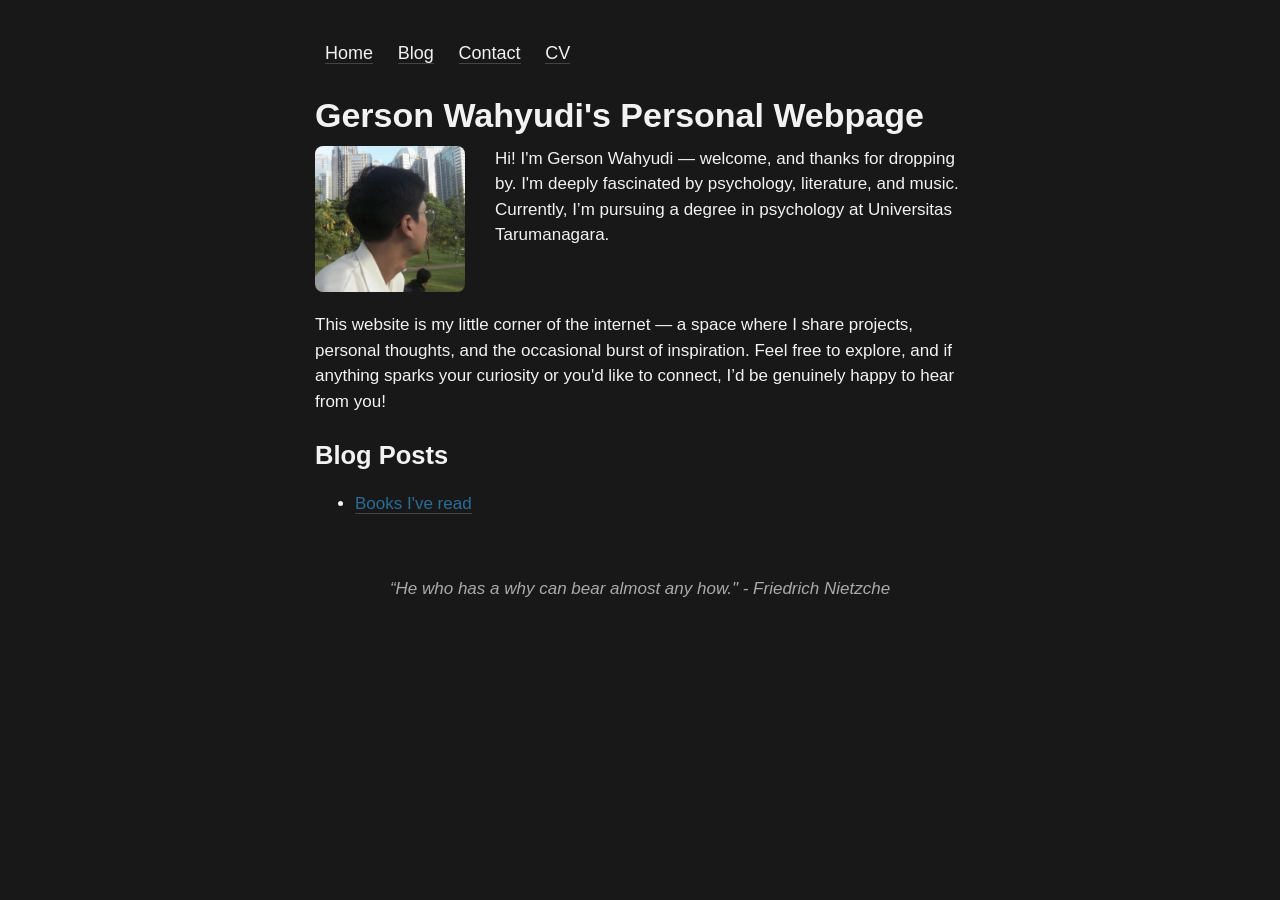
<file: index.html>
<html>
    <head>
        <meta charset="UTF-8">
        <meta name="viewport" content="width=device-width, initial-scale=1.0"/>
        <title>Gerson's Page</title>
        <meta name="description" content="Gerson Wahyudi's Personal Webpage"/>
        <style>
            body {
                margin: 40px auto;
                background: #181818;
                color: #f2f2f2;
                font-family: -apple-system, BlinkMacSystemFont, "Segoe UI", Roboto, Helvetica, Arial, sans-serif;
                font-size: 17px;
                line-height: 1.5;
                max-width: 650px;
                padding: 0 40px;
            }
            code {
                background: white;
            }
	    a {
                border-bottom: 1px solid #444444;
                color: #296d98;
                text-decoration: none;
            }
            a:hover {
                border-bottom: 0;
            }
            h1, h2, h3 {
                margin-bottom: 5px;
            }
            p {
                margin-top: 0px;
            }
            /* Navigation Bar Styling */
            nav {
                padding: 0px;
                top: 0;
                width: 100%;
            }
            nav a {
                margin: 0 10px;
                font-size: 18px;
                color: #f2f2f2;
            }
            nav a:hover {
                color: #296d98;
            }
            /* Adjust body content so it doesn’t overlap with the fixed navbar */
        </style>
    </head>
    <body>
        <!-- Navigation Bar -->
        <nav>
            <a href="#home">Home</a>
            <a href="blog/blog.html">Blog</a>
            <a href="contact.html">Contact</a>
	    <a href="cv.pdf" target="_blank">CV</a>
        </nav>

        <!-- Main Content -->
        <header>
            <h1>Gerson Wahyudi's Personal Webpage</h1>
	    <img src="pic/gerson.jpeg" alt="Gerson Wahyudi" style="float: left; margin-right: 30px; margin-bottom:20px; width: 150px; height: auto; border-radius: 8px;">
	<p>Hi! I'm Gerson Wahyudi — welcome, and thanks for dropping by. I'm deeply fascinated by psychology, literature, and music. Currently, I’m pursuing a degree in psychology at Universitas Tarumanagara.</p>

<div style="clear: both;"></div>

<p>This website is my little corner of the internet — a space where I share projects, personal thoughts, and the occasional burst of inspiration. Feel free to explore, and if anything sparks your curiosity or you'd like to connect, I’d be genuinely happy to hear from you!</p>

	</header>
        <h2>Blog Posts</h2>
        <ul>
            <li><a href="blog/books.html">Books I've read</a></li>
        </ul>
    </body>
    <footer style="margin-top: 60px; text-align: center; font-style: italic; color: #aaaaaa;">
    “He who has a why can bear almost any how." - Friedrich Nietzche
</footer>
</html>
</file>
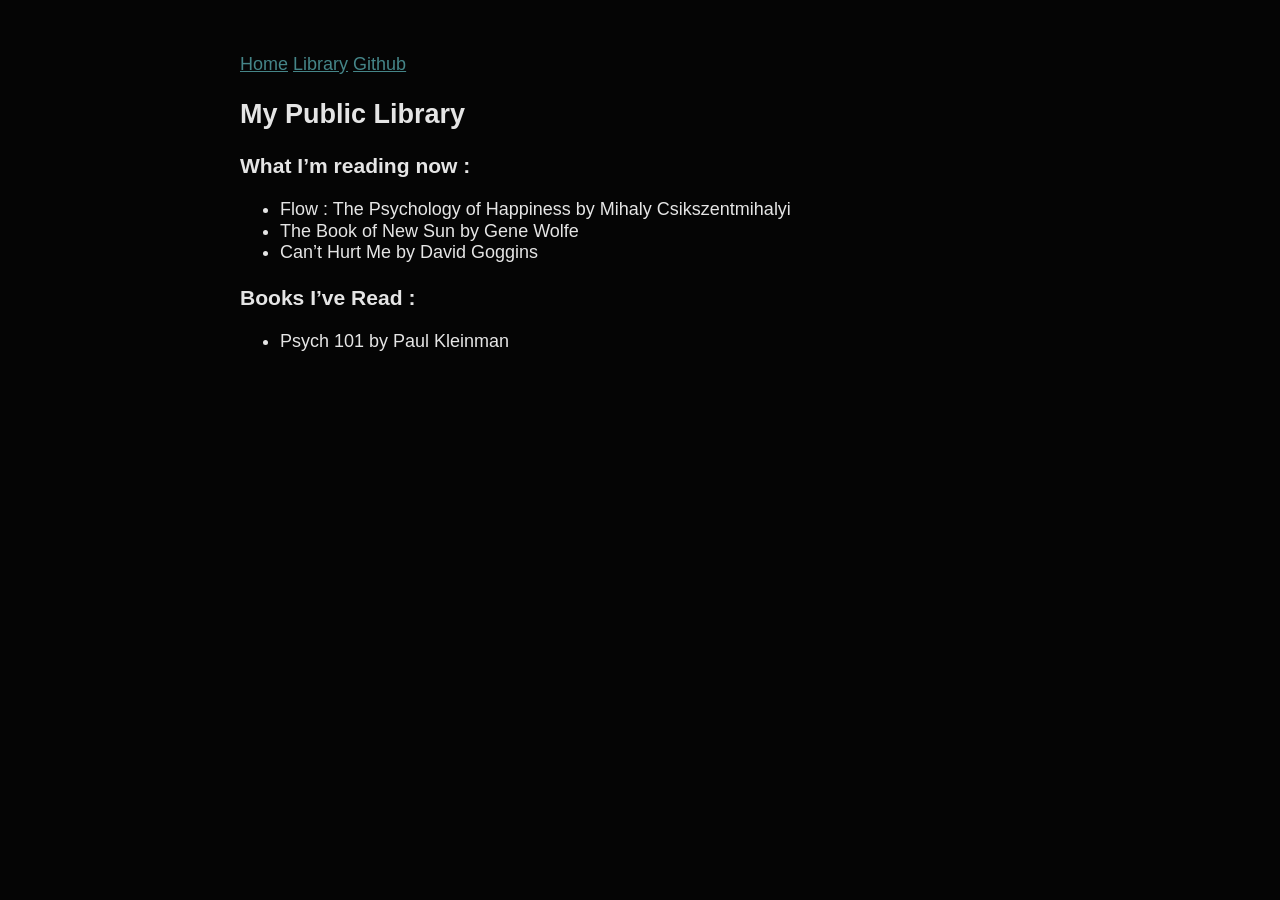
<file: Articles/Library.html>
<!DOCTYPE html>
<head>
  <meta charset="utf-8" />
  <meta name="viewport" content="width=device-width, initial-scale=1">
  <title>Library</title>
  <link rel="stylesheet" href="../style.css">
</head>
<nav>
    <a href="../index.html">Home</a>
    <a href="../Articles/Library.html">Library</a>
    <a href="https://github.com/gersonwahyudi">Github</a>
</nav>
<body>
<section id="my-public-library" class="level2">
<h2>My Public Library</h2>
<section id="what-im-reading-now" class="level3">
<h3>What I’m reading now :</h3>
<ul>
<li>Flow : The Psychology of Happiness by Mihaly Csikszentmihalyi</li>
<li>The Book of New Sun by Gene Wolfe</li>
<li>Can’t Hurt Me by David Goggins</li>
</ul>
</section>
<section id="books-ive-read" class="level3">
<h3>Books I’ve Read :</h3>
<ul>
<li>Psych 101 by Paul Kleinman</li>
</ul>
</section>
</section>
</body>
</html>
</file>
<file: style.css>
body{
	font-family:Open Sans,Arial;
	color:#e5e5e5;
	font-size:18px;
	margin:2em auto;
	max-width:800px;
	padding:1em;
	line-height:1.2;
	background-color:#050505;
}

a:link, a:visited {
	color:#458588;
}

div{
	margin-bottom:1em;
}

footer{
	margin-top:1em;
	color:#gray;
	font-size:15px;
}
</file>
